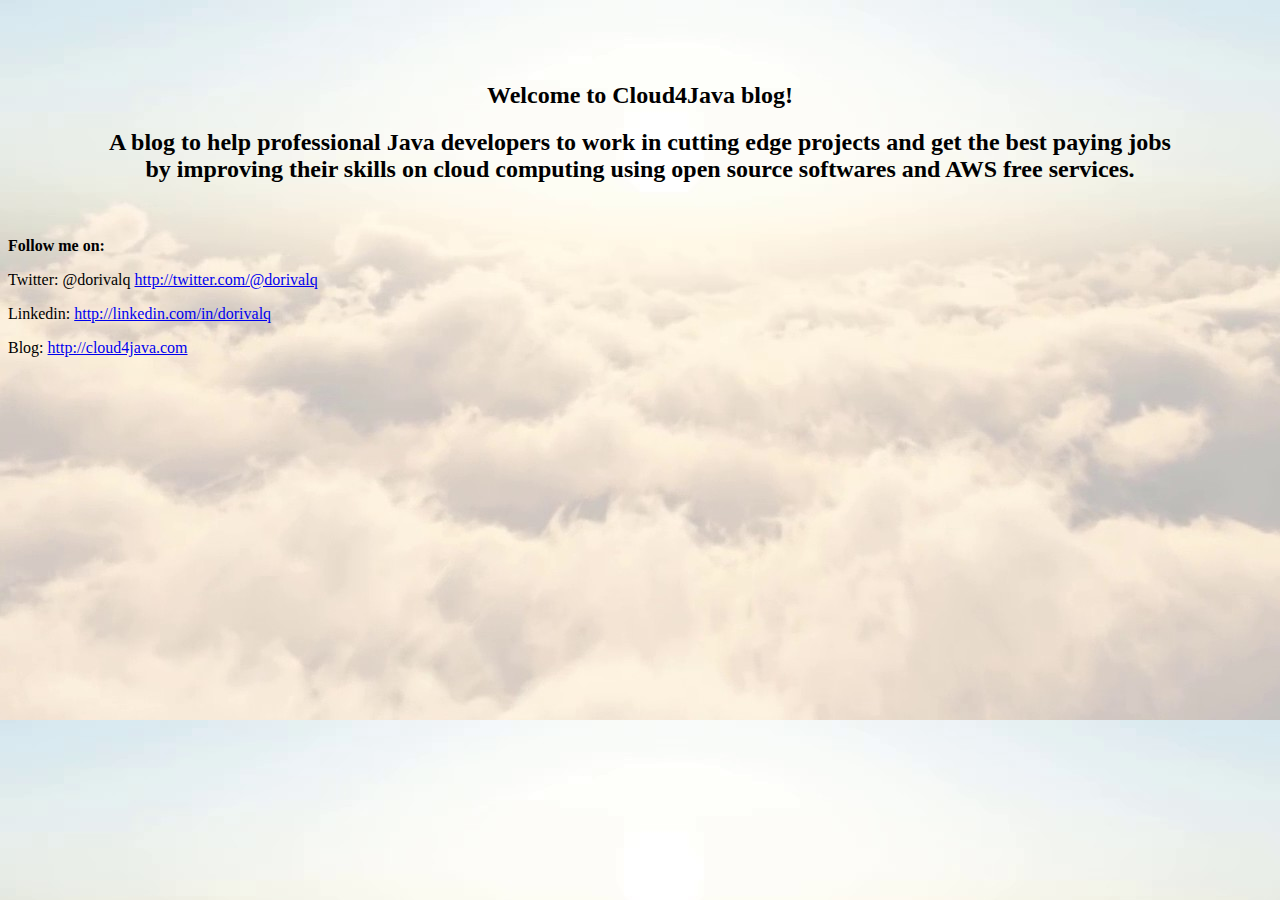
<file: index.html>
<html>
<head>
<style>
body {
    background-image: url("./white-cloud.jpg");
}

h2 {
    #color: Gold;
    text-align: center
} 
</style>
</head>
<body>

<br><br><br>
	<h2>Welcome to Cloud4Java blog! </h2>
	<h2>A blog to help professional Java developers to work in cutting edge projects and get the best paying jobs <br>by improving their skills on
cloud computing using open source softwares and AWS free services.</h2>
<br>
<p><strong>Follow me on:</strong>
<p>Twitter: @dorivalq <a href="http://twitter.com/dorivalq"> http://twitter.com/@dorivalq</a> <br>
<p>Linkedin: <a href="http://linkedin.com/in/dorivalq"> http://linkedin.com/in/dorivalq </a>
<p>Blog: <a href="http://cloud4java.com">http://cloud4java.com</a>
</body>
</html>
</file>
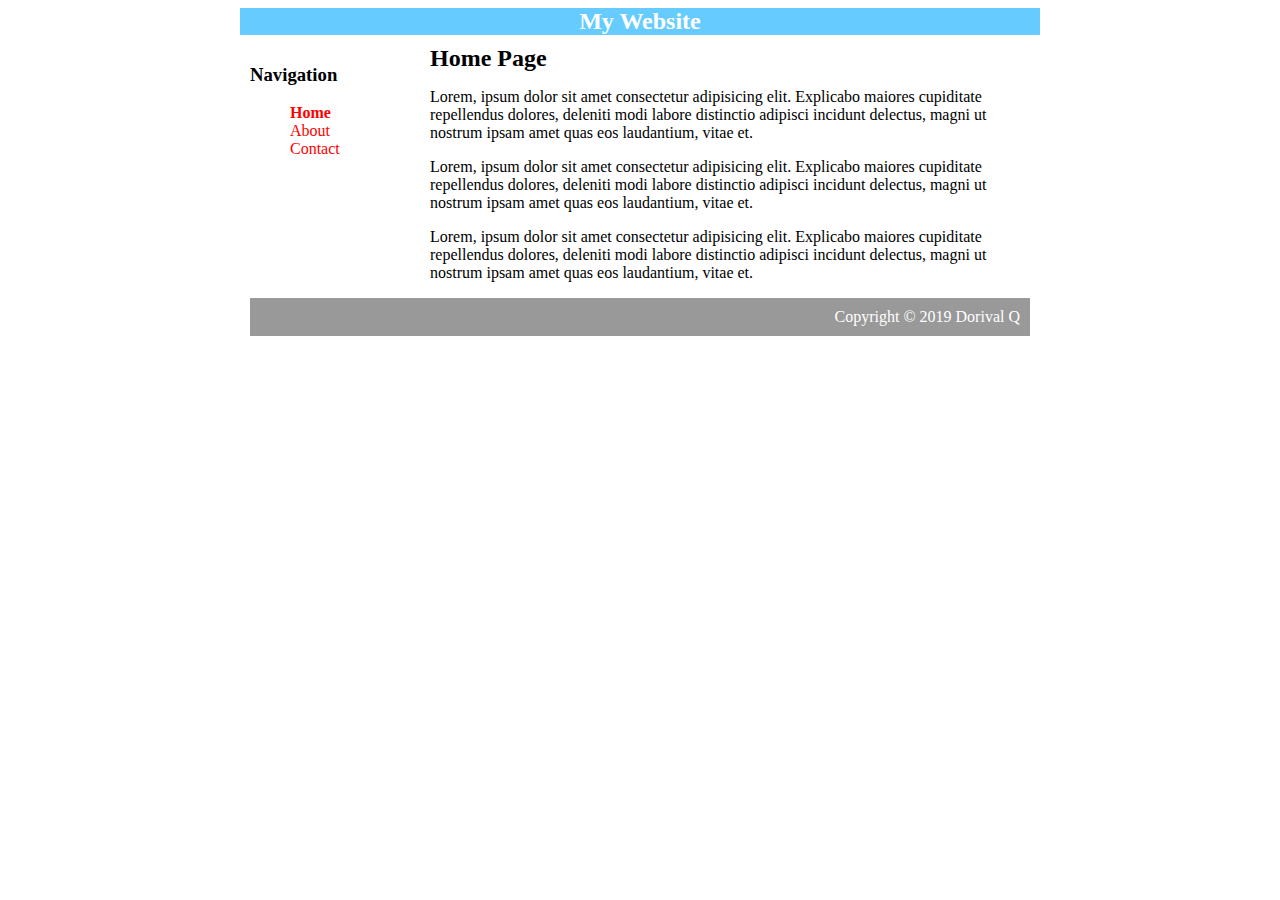
<file: site-css/index.html>
<html>
    <head>
        <title>
            Style CSS
        </title>
    
        <link rel="stylesheet" href="style.css" type="text/css">
        <body>
            <div id="container">
                <div id="header">
                    <h2>My Website</h2>
                </div>
                <div id="content">
                    <div id="nav">
                        <h3>Navigation</h3>
                        <ul>
                            <li>  <a class="selected" href="#" target="#"> Home</a></li>
                            <li> <a class="" href="#" target="#">About</a></li>
                            <li> <a class="" href="#" target="#">Contact</a></li>
                        </ul>
                    </div>
                    <div id="main">
                            <h2>Home Page</h2>
                        <p>Lorem, ipsum dolor sit amet consectetur adipisicing elit. Explicabo maiores cupiditate repellendus dolores, deleniti modi labore distinctio adipisci incidunt delectus, magni ut nostrum ipsam amet quas eos laudantium, vitae et.</p>
                        <p>Lorem, ipsum dolor sit amet consectetur adipisicing elit. Explicabo maiores cupiditate repellendus dolores, deleniti modi labore distinctio adipisci incidunt delectus, magni ut nostrum ipsam amet quas eos laudantium, vitae et.</p>
                        <p>Lorem, ipsum dolor sit amet consectetur adipisicing elit. Explicabo maiores cupiditate repellendus dolores, deleniti modi labore distinctio adipisci incidunt delectus, magni ut nostrum ipsam amet quas eos laudantium, vitae et.</p>
                    </div>

                    <div id="footer">
                        Copyright &copy; 2019 Dorival Q
                    </div>
                </div>
            </div>
            
        </body>
    </head>
</html>
</file>
<file: site-css/style.css>
#body{
    background-color: #EEE;
    font-family: Arial, Helvetica, sans-serif;
}

a {
    text-decoration: none;
    color: red;
}
#container{
    background-color: white;
    width: 800;
    margin-right: auto;
    margin-left: auto;

}
#header{
    background-color: #66CCFF;
    color: white;
    text-align: center;
}
#content{
    padding: 10px 10px 10px 10px ;
    
}

#nav{
    width: 180;
    float: left;
}

h1, h2 {
    margin: 0;
}
#nav ul {
    list-style: none;
}

#main{
    width: 600;
    float: right;
}

#footer{
    clear: both;
    background-color: #999999;
    color: white;
    text-align: right;
    padding: 10px;
}

#nav .selected{
    font-weight: bold;
}
</file>
